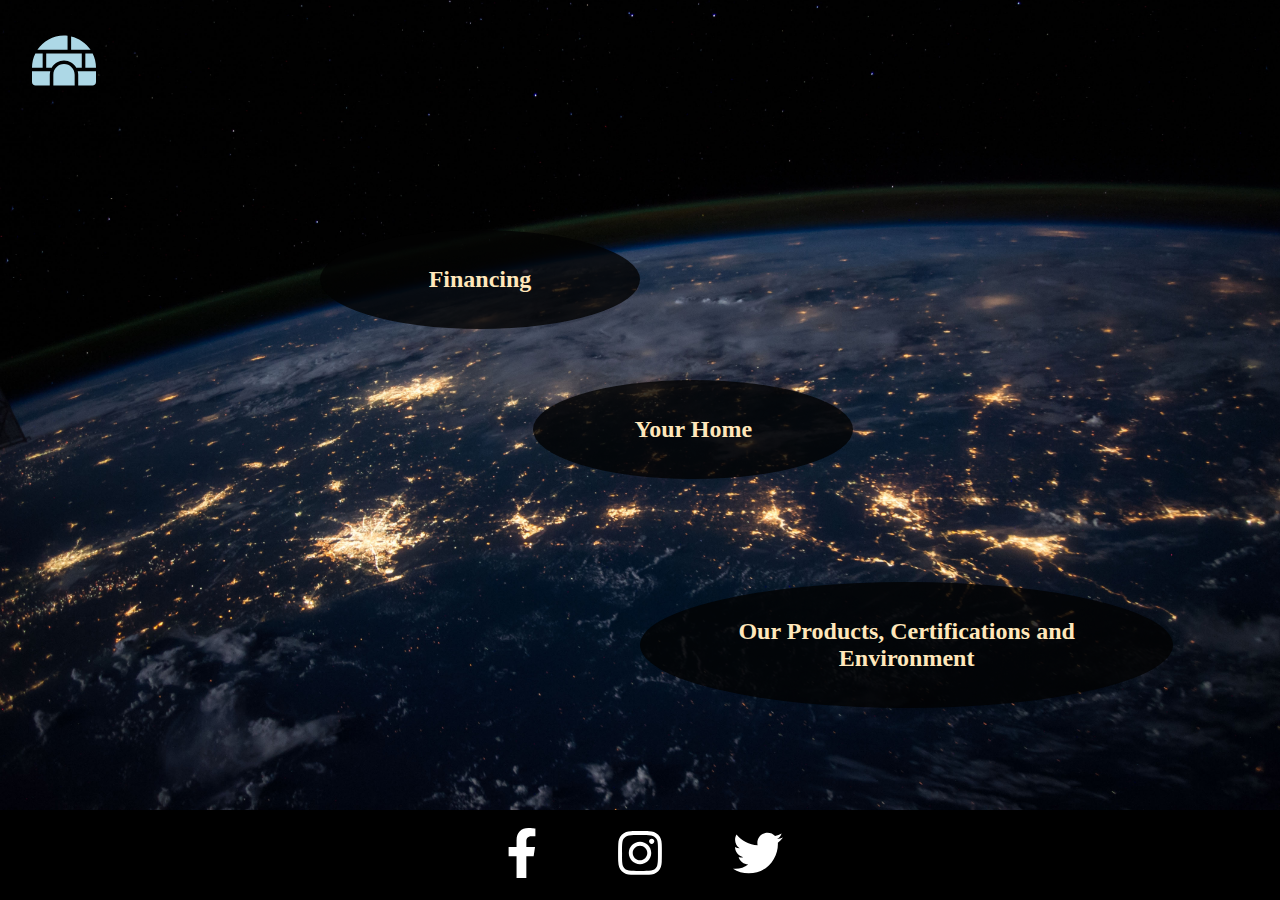
<file: index.html>
<!DOCTYPE html>
<html lang="en">
	<head>
		<meta charset="UTF-8">
		<meta name="viewport" content="width=device-width, initial-scale=1.0">
		<meta http-equiv="X-UA-Compatible" content="ie=edge">
		<title>Planet 1</title>
		<link rel="stylesheet" href="styles.css">
		<link href="https://fonts.googleapis.com/css?family=Cute+Font|Turret+Road&display=swap" rel="stylesheet">
	</head>
	<body>
		<main>
			<h1><a href="index.html"><img src="igloo.svg" alt="Home"/></a></h1>
			<section id="financing">
				<h2><a href="financing.html">Financing</a></h2>
			</section>
			<section id="yourhome">
				<h2><a href="yourhome.html">Your Home</a></h2>
			</section>
			<section id="products">
				<h2><a href="products.html">Our Products, Certifications and Environment</a></h2>
			</section>
		</main>
		<footer>
				<section>
						<img class="media" src="fbook.svg" alt="facebooklink">
						<img class="media" src="instag.svg" alt="instagramlink">
						<img class="media" src="twit.svg" alt="twitterlink">
				</section>
			</footer>
	</body>
</html>
</file>
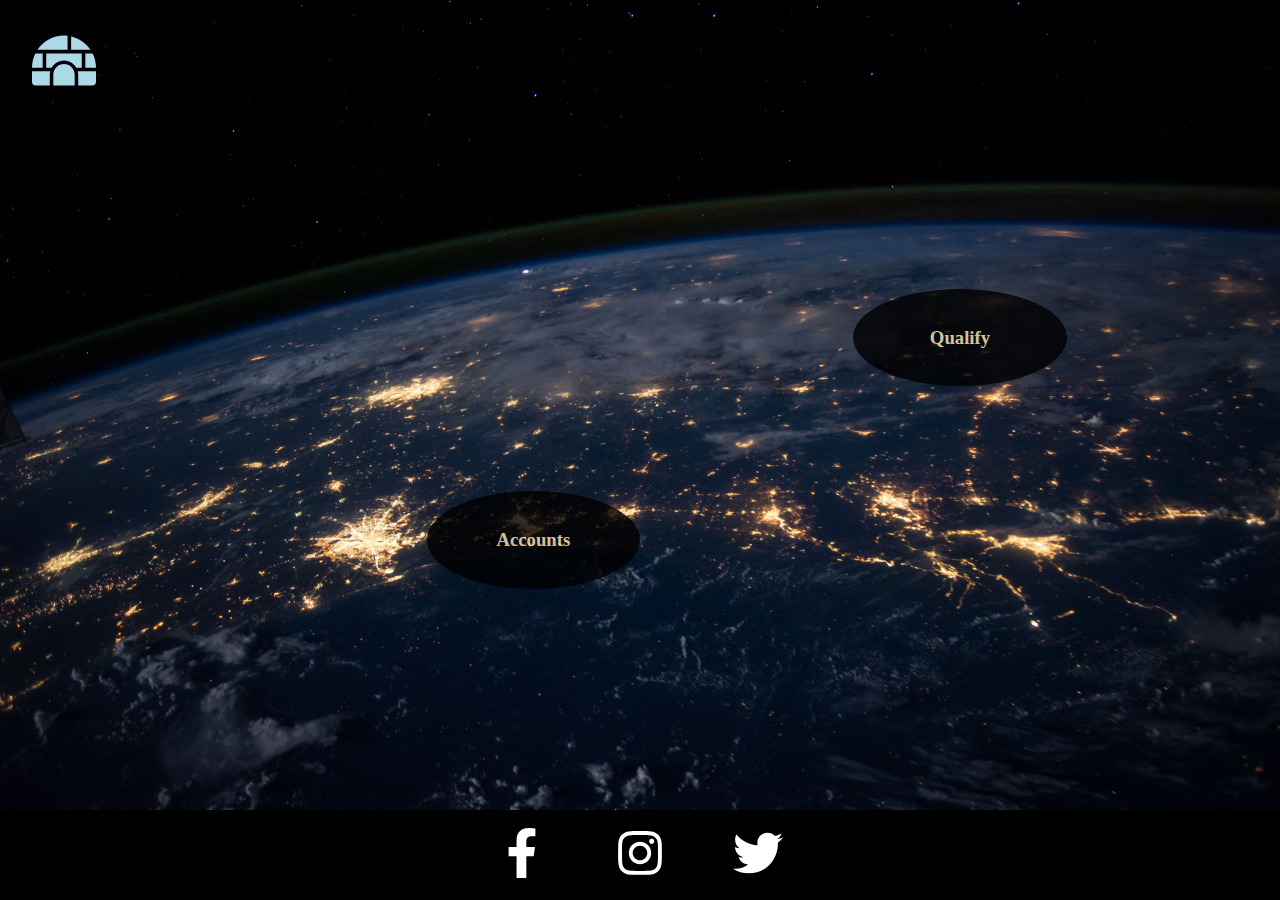
<file: financing.html>
<!DOCTYPE html>
<html lang="en">
	<head>
		<meta charset="UTF-8">
		<meta name="viewport" content="width=device-width, initial-scale=1.0">
		<meta http-equiv="X-UA-Compatible" content="ie=edge">
		<title>Financing</title>
		<link rel="stylesheet" href="stylesf.css">
		<link href="https://fonts.googleapis.com/css?family=Cute+Font|Turret+Road&display=swap" rel="stylesheet">
	</head>
	<body>
		<main>
			<h1><a href="index.html"><img src="igloo.svg" alt="Home"/></a></h1>
				<section id="qualifying">
					<h3><a href="qualifying.html">Qualify</a></h3>
				</section>
				<section id="accounts">
					<h3>Accounts</h3>
				</section>
		</main>
		<footer>
				<section>
						<img class="media" src="fbook.svg" alt="facebooklink">
						<img class="media" src="instag.svg" alt="instagramlink">
						<img class="media" src="twit.svg" alt="twitterlink">
				</section>
			</footer>
	</body>
</html>
</file>
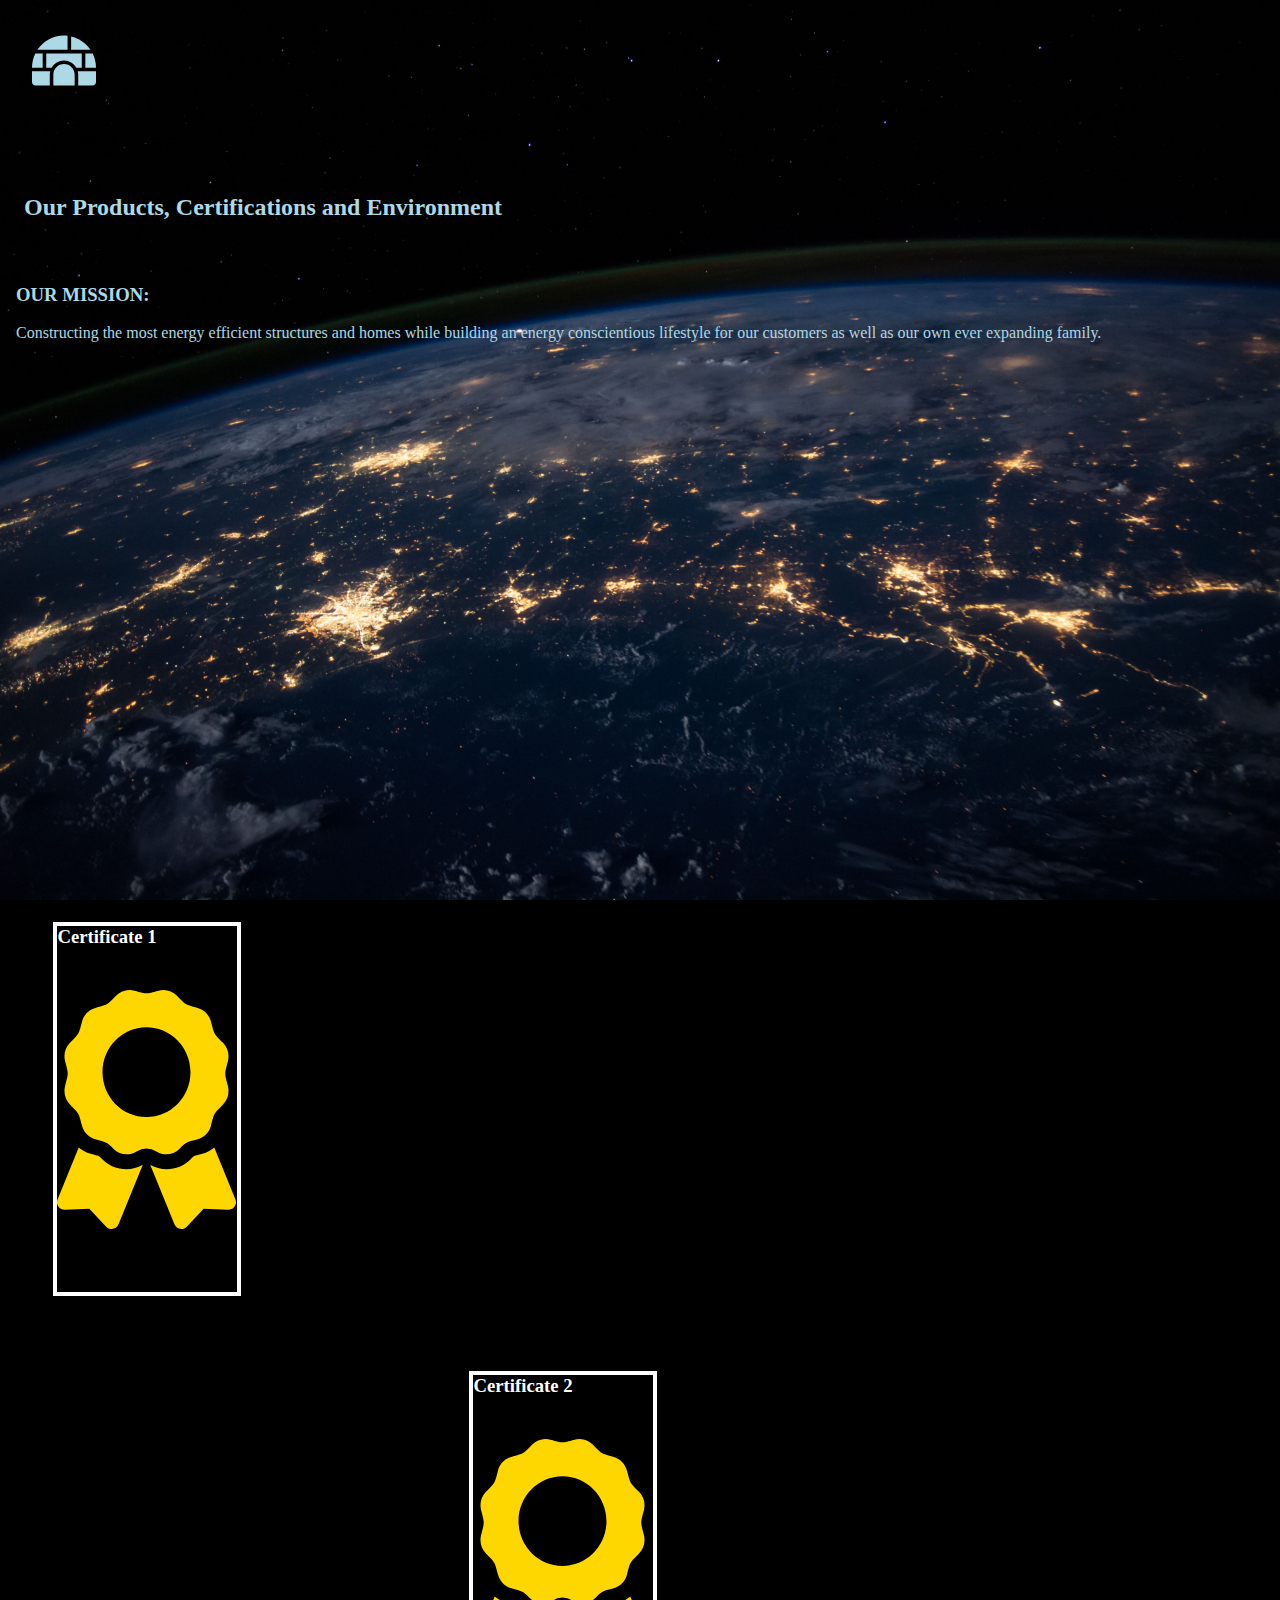
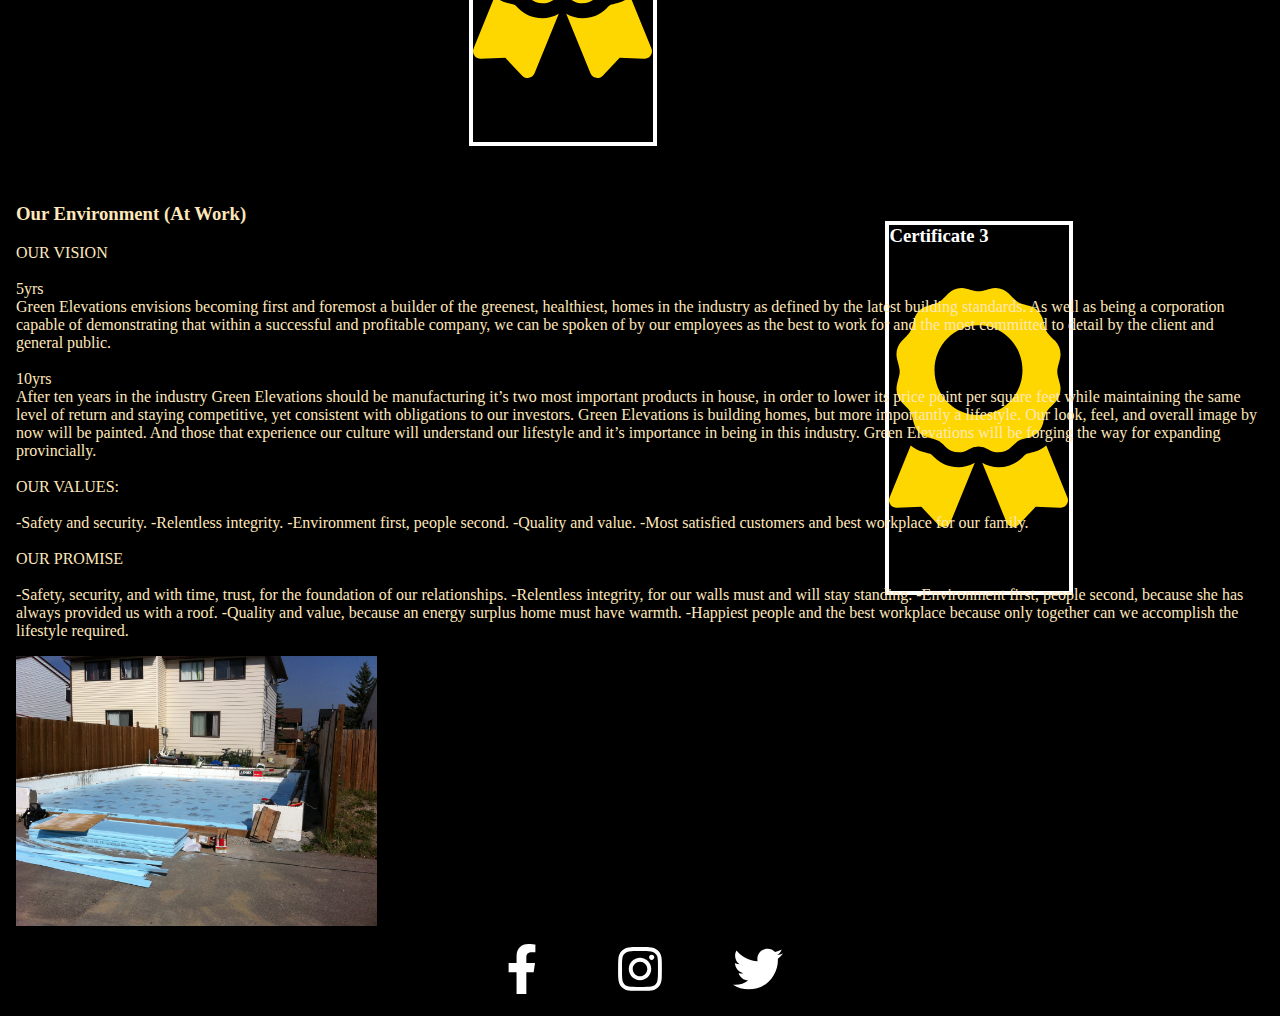
<file: products.html>
<!DOCTYPE html>
<html lang="en">
<head>
  <meta charset="UTF-8">
  <meta name="viewport" content="width=device-width, initial-scale=1.0">
  <meta http-equiv="X-UA-Compatible" content="ie=edge">
	<title>Our P's,C's and Environment</title>
	<link rel="stylesheet" href="stylep.css">
	<link href="https://fonts.googleapis.com/css?family=Cute+Font|Turret+Road&display=swap" rel="stylesheet">
</head>
<body>
	<header>
			<h1><a href="index.html"><img src="igloo.svg" alt="Home"/></a></h1>
	</header>
  <main>
		<h2>Our Products, Certifications and Environment</h2>
		<div>
			<section id="products">
				<h3>OUR MISSION:</h3>
					<p>
						Constructing the most energy efficient structures and homes while building an energy conscientious lifestyle for our customers as well as our own ever expanding family. <br>
						<br>
				</p>
			</section>
			<section id="certifications">
				<h3 id="cert1">Certificate 1</h3>
				<h3 id="cert2">Certificate 2</h3>
				<h3 id="cert3">Certificate 3</h3>
			</section>
			<section id="environment">
				<h3>Our Environment (At Work)</h3>
				<p>
						OUR VISION <br>
						<br>
						5yrs <br>
						Green Elevations envisions becoming first and foremost a builder of the greenest, healthiest, homes in the industry as defined by the latest building standards. As well as being a corporation capable of demonstrating that within a successful and profitable company, we can be spoken of by our employees as the best to work for and the most committed to detail by the client and general public. <br>
						<br>
						10yrs <br>
						After ten years in the industry Green Elevations should be manufacturing it’s two most important products in house, in order to lower its price point per square feet while maintaining the same level of return and staying competitive, yet consistent with obligations to our investors. Green Elevations is building homes, but more importantly a lifestyle. Our look, feel, and overall image by now will be painted. And those that experience our culture will understand our lifestyle and it’s importance in being in this industry. Green Elevations will be forging the way for expanding provincially. <br>
						<br>
						OUR VALUES: <br>
						<br>
						-Safety and security. 
						-Relentless integrity. 
						-Environment first, people second. 
						-Quality and value. 
						-Most satisfied customers and best workplace for our family. <br>
						<br>
						OUR PROMISE <br>
						<br>
						-Safety, security, and with time, trust, for the foundation of our relationships. 
						-Relentless integrity, for our walls must and will stay standing.
						-Environment first, people second, because she has always provided us with a roof. 
						-Quality and value, because an energy surplus home must have warmth. 
						-Happiest people and the best workplace because only together can we accomplish the lifestyle required. 
				</p>
				<img id="mygarage" src="mygarage.jpg" alt="">
			</section>
		</div>
		<footer>
			<section>
					<img class="media" src="fbook.svg" alt="facebooklink">
					<img class="media" src="instag.svg" alt="instagramlink">
					<img class="media" src="twit.svg" alt="twitterlink">
			</section>
		</footer>
	</main>
</body>
</html>
</file>
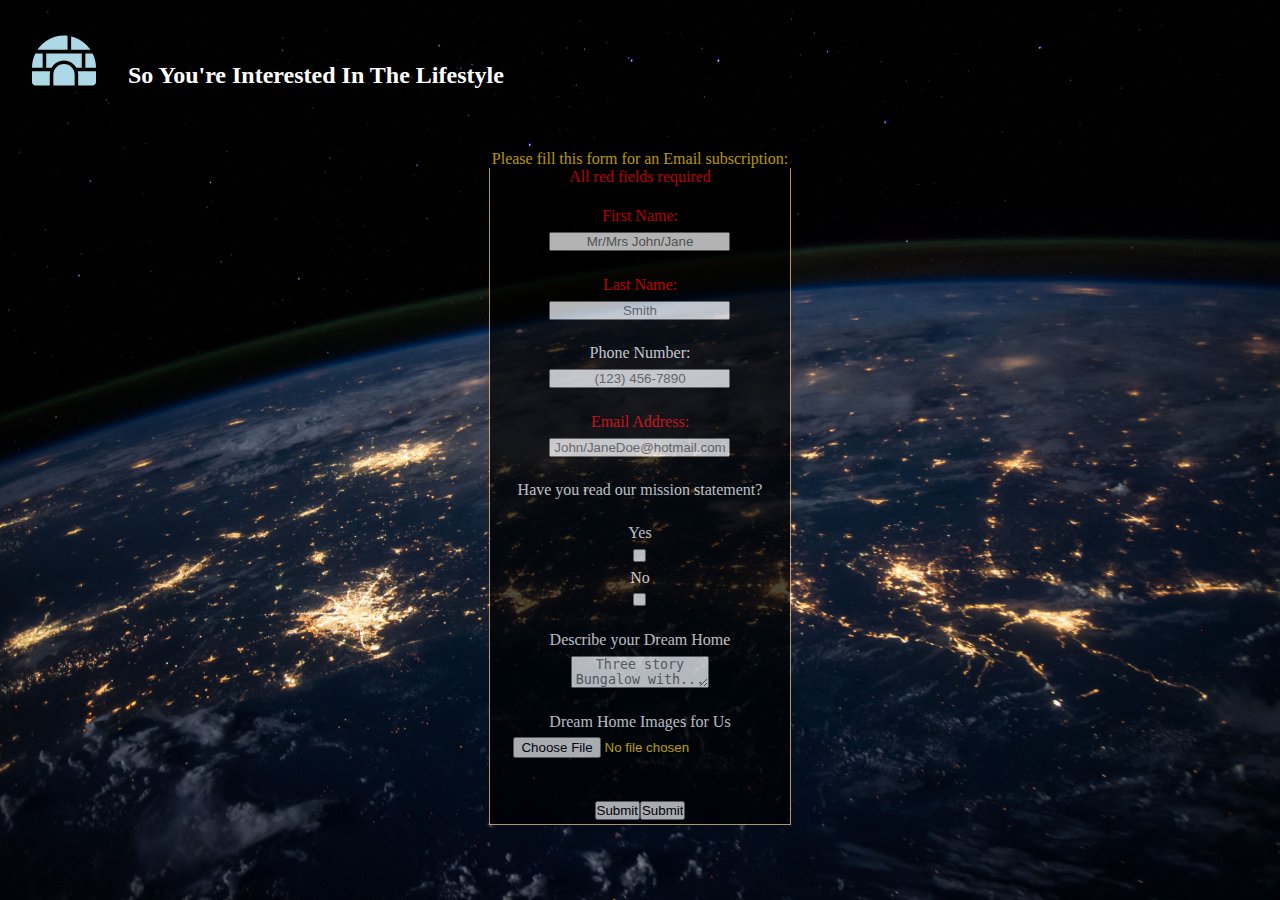
<file: qualifying.html>
<!DOCTYPE html>
<html lang="en">
<head>
  <meta charset="UTF-8">
  <meta name="viewport" content="width=device-width, initial-scale=1.0">
  <meta http-equiv="X-UA-Compatible" content="ie=edge">
  <title>Qualifying</title>
  <link rel="stylesheet" href="stylesq.css">
  <link rel="Qualifying" href="qualifying.html">
  <link href="https://fonts.googleapis.com/css?family=Cute+Font|Turret+Road&display=swap" rel="stylesheet">
</head>
<body>
  <header>
    <h1><a href="index.html"><img src="igloo.svg" alt="Home"/></a></h1>
    <h2>So You're Interested In The Lifestyle</h2>
  </header>
  <main>
    <form action="#" method="post" enctype='multipart/form-data'>
      <fieldset><legend>Please fill this form for an Email subscription: <br><span class="fields">All red fields required</span></legend>
          <br><label class="fields" for="firstname">First Name:</label>
          <input id="name" type="text" name="class" placeholder="Mr/Mrs John/Jane"><br>
          <label class="fields" for="lastname">Last Name:</label>
          <input id="name" type="text" name="class" placeholder="Smith"><br>
          <label for="phone">Phone Number:</label>
          <input id="phone" type="tel" name="phone" pattern="[0-9]{3}-[0-9]{3}-[0-9]{4}" placeholder="(123) 456-7890" required><br>
          <label class="fields" for="email">Email Address:</label>
          <input id="email" type="email" name="email" placeholder="John/JaneDoe@hotmail.com"><br>
          <label for="missionread">Have you read our mission statement?</label><br>
          <label for="missionready">Yes</label>
          <input id="missionready" type="checkbox" name="yes">
          <label for="missionreadn">No</label>
          <input id="missionreadn" type="checkbox" name="no"><br>
          <label for="story">Describe your Dream Home</label>
          <textarea id="story" name="story" cols="15" rows="2" placeholder="Three story Bungalow with..."></textarea><br>
          <label for="file">Dream Home Images for Us</label>
          <input id="file" type="file" name="my-file" enctype='multipart/form-data'><br><br>
          <span><input type="submit" value="Submit"><input type="submit" value="Submit"></span>
      </fieldset>
    </form>
  </main>
</body>
</html>
</file>
<file: styles.css>
* {
	box-sizing: border-box;
}

html, body {
	scroll-behavior: smooth;
	padding: 0;
	margin: 0;
}

h1 {
	max-width: 4em;
	max-height: 4em;
	min-width: 4em;
	min-height: 4em;
	grid-column: 1/3;
	grid-row: 1/3;
	margin: 0;
	padding: 1em;
}

h2 {
	display: flex;
	align-items: center;
	justify-content: center;
	background-color: rgba(3, 3, 3, 0.801);
	padding: 1.5em;
	border-radius: 50%;
	margin: 0;
}

a {
	text-align: center;
	margin: 0;
	color: rgb(255, 231, 187);
	text-decoration-line: none;
}

a:hover {
	color: white;
}

main {
	display: grid;
	grid-template-columns: 1fr 1fr 1fr 1fr 1fr 1fr 1fr 1fr 1fr 1fr 1fr 1fr;
	grid-template-rows: 1fr 1fr 1fr 1fr 1fr 1fr 1fr 1fr 1fr 1fr 1fr 1fr;
	height: 90vh;
	width: 100vw;

	background-image: url("nasa.jpg"); background-size: cover;
	background-position: bottom;
	background-repeat: no-repeat;
}


/* I WAS GOING TO ADD ANOTHER LAYER OF BACKGROUND AND TRY TO BLEND THEM BUT RAN OUT OF TIME.

section {
	background-color: black;
	object-position: center;
	opacity: .5;
	border-radius: 20%;
	z-index: 0;
} */

#yourhome {
	display: grid;
	grid-column: 6/9;
	grid-row: 7/8;
}

#financing {
	display: grid;
	grid-column: 4/7;
	grid-row: 5/6;
}

#products {
	display: grid;
	grid-column: 7/12;
	grid-row: 10/11;
}

footer {
	min-height: 10vh;
	background-color: black;
	display: flex;
	align-items: center;
	justify-content: space-around;
}

.media {
	margin-left: 2em;
	margin-right: 2em;
	width: 50px;
	height: 50px;
}
</file>
<file: stylesf.css>
* {
	box-sizing: border-box;
}

html, body {
	scroll-behavior: smooth;
	padding: 0;
	margin: 0;
}

body {
	background-color: red;
}

h1 {
	max-width: 4em;
	max-height: 4em;
	min-width: 4em;
	min-height: 4em;
	grid-column: 1/3;
	grid-row: 1/3;
	margin: 0;
	padding: 1em;
}

h3 {
	display: flex;
	align-items: center;
	justify-content: center;
	color: rgb(255, 231, 187);
	text-align: center;
	background-color: black;
	border-radius: 60%;
	opacity: .8;
	padding: 2em;
}

a {
	color: rgb(255, 231, 187);
	text-decoration-line: none;
}

main {
	display: grid;
	grid-template-columns: 1fr 1fr 1fr 1fr 1fr 1fr 1fr 1fr 1fr 1fr 1fr 1fr;
	grid-template-rows: 1fr 1fr 1fr 1fr 1fr 1fr 1fr 1fr 1fr 1fr 1fr 1fr;
	height: 90vh;
	width: 100vw;
	background-image: url("nasa.jpg");
	background-size: cover;
	background-position: bottom;
	background-repeat: no-repeat;
}

#qualifying {
	display: grid;
	grid-column: 9/11;
	grid-row: 5/7;
}

#accounts {
	display: grid;
	grid-column: 5/7;
	grid-row: 8/10;
}

footer {
	min-height: 10vh;
	background-color: black;
	display: flex;
	align-items: center;
	justify-content: space-around;
}

.media {
	margin-left: 2em;
	margin-right: 2em;
	width: 50px;
	height: 50px;
}
</file>
<file: stylep.css>
* {
	box-sizing: border-box;
}

html, body {
	scroll-behavior: smooth;
	padding: 0;
	margin: 0;
}

header {
	display: grid;
	grid-column: 1/13;
	grid-row: 1/3;
	margin: 0;
}

h1 {
	max-width: 4em;
	max-height: 4em;
	min-width: 4em;
	min-height: 4em;
	grid-column: 1/1;
	grid-row: 1/1;
	margin: 0;
	padding: 1em;
}

main {
	display: grid;
	grid-column: 1/13;
	grid-row: 3/13;
}

h2 {
	padding: 1em;
	color: lightblue;
}

body {
	display: grid;
	grid-template-columns: 1fr 1fr 1fr 1fr 1fr 1fr 1fr 1fr 1fr 1fr 1fr 1fr;
	grid-template-rows: 1fr 1fr 1fr 1fr 1fr 1fr 1fr 1fr 1fr 1fr 1fr 1fr;
	height: 100vh;
	width: 100vw;

	background-image: url("nasa.jpg"); background-size: cover;
	background-position: bottom;
	background-repeat: no-repeat;
	background-color: black;
}

section {
	color: rgb(255, 231, 187);
	margin: 1em;
}

#products {
	color: lightblue;
	height: 65vh;
}

#certifications {
	height: 100vh;
	color: lightblue;
	display: grid;
	grid-template-columns: 1fr 1fr 1fr 1fr 1fr 1fr;
	grid-template-rows: 1fr 1fr 1fr 1fr 1fr 1fr;
}

#cert1 {
	display: grid;
	grid-column: 1/3;
	grid-row: 1/3;

	background-image: url(award-solid.svg);
	background-position: left;
	background-repeat: no-repeat;

	color: white;
	width: 10em;
	height: 20em;
	border: 4px solid white;
	margin: 2em;
}

#cert2 {
	display: grid;
	grid-column: 3/5;
	grid-row: 3/5;

	background-image: url(award-solid.svg);
	background-position: left;
	background-repeat: no-repeat;

	color: white;
	width: 10em;
	height: 20em;
	border: 4px solid white;
	margin: 2em;
}

#cert3 {
	display: grid;
	grid-column: 5/7;
	grid-row: 5/6;

	background-image: url(award-solid.svg);
	background-position: left;
	background-repeat: no-repeat;

	color: white;
	width: 10em;
	height: 20em;
	border: 4px solid white;
	margin: 2em;
}

#cert1:hover {
  transform: scale(1.1);
  transform: rotate(10deg);
  transition: all 1.01 ease-in-out;
}

#cert2:hover {
  transform: scale(1.1);
  transform: rotate(10deg);
  transition: all 1.01 ease-in-out;
}

#cert3:hover {
  transform: scale(1.1);
  transform: rotate(10deg);
  transition: all 1.01 ease-in-out;
}

#environment {
	height: 70vh;
}

footer {
	min-height: 10vh;
	background-color: black;
	display: flex;
	align-items: center;
	justify-content: space-around;
}

.media {
	margin-left: 2em;
	margin-right: 2em;
	width: 50px;
	height: 50px;
}

#mygarage {
	max-height: 30vh;
	max-width: 30vw;
	object-fit: cover;
	float: left;
}
</file>
<file: stylesq.css>
* {
	box-sizing: border-box;
}

html, body {
	scroll-behavior: smooth;
	padding: 0;
	margin: 0;
}

header {
	display: grid;
	grid-column: 1/13;
	grid-row: 1/3;
	margin: 0;
	display: flex;
	align-items: stretch;
	/* WAS GOING TO TRY THE CALLOUT HERE BUT LATER CHANGED */
	/* display: flex;
  flex-direction: row;
  justify-content: space-around; */
}

h1 {
	max-width: 4em;
	max-height: 4em;
	min-width: 4em;
	min-height: 4em;
	grid-column: 1/3;
	grid-row: 1/3;
	margin: 0;
	padding: 1em;
	
}
h2 {
	color: white;
	display: grid;
	grid-column: 3/13;
	grid-row: 1/3;
	display: flex;
	flex-direction: column;
	justify-content: center;
	align-items: space-between;
}

body {
  display: grid;
	grid-template-columns: 1fr 1fr 1fr 1fr 1fr 1fr 1fr 1fr 1fr 1fr 1fr 1fr;
	grid-template-rows: 1fr 1fr 1fr 1fr 1fr 1fr 1fr 1fr 1fr 1fr 1fr 1fr;
	height: 100vh;
	width: 100vw;
	background-image: url("nasa.jpg"); background-size: cover;
	background-position: bottom;
	background-repeat: no-repeat;
}

legend {
	text-align: center;
}

main {
  background-color: black;
	opacity: .7;
	display: grid;
	grid-column: 2/12;
	grid-row: 3/12;
	display: flex;
	flex-direction: column;
	justify-content: space-between;
	margin: auto;
}

fieldset {

  color: gold;
	display: flex;
	flex-direction: column;
	justify-content: space-between;
	align-items: center;
	max-width: 100%;
	height: 75vh;
	border: .1em solid rgb(255, 206, 149);
	padding: 0;
	margin: auto;
}

.fields {
	color: red;
}

input, textarea, label, span {
	margin: auto;
	padding: 0;
	text-align: center;
}

label {
	color: rgb(255, 255, 255);
}

/* TRIED TO DO QUERIES FOR TOO MANY HOURS */
/* TRYING TO MASTER GRID AND FLEX RESPONSIVELY */
/* 
@query 
fieldset display not flex when in mobile
might have to adjust padding and margin after styling
 */
</file>
